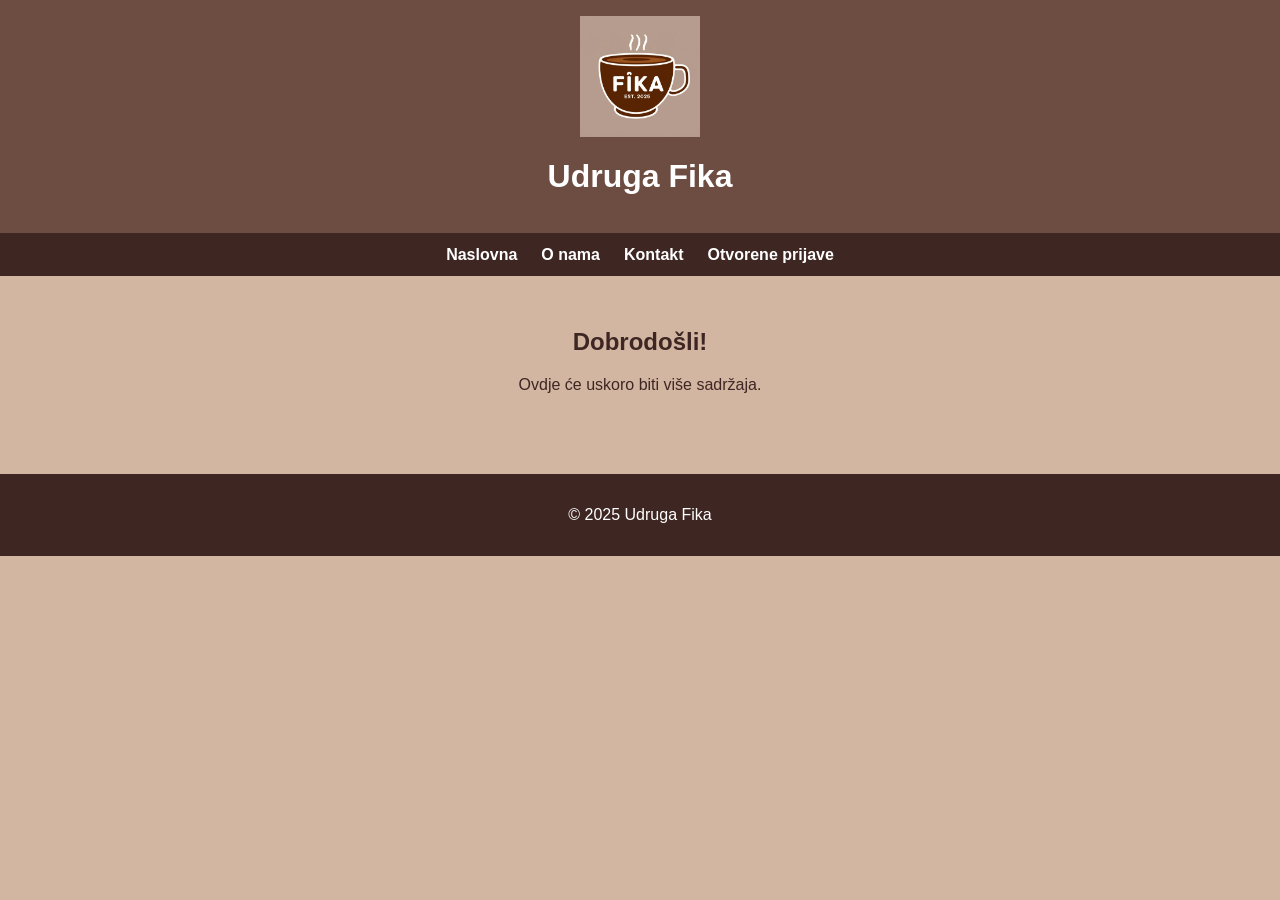
<file: index.html>
<!DOCTYPE html>
<html lang="hr">
<head>
  <meta charset="UTF-8">
  <meta name="viewport" content="width=device-width, initial-scale=1.0">
  <title>Udruga Fika</title>
  <style>
    body {
      font-family: Arial, sans-serif;
      margin: 0;
      padding: 0;
      background: #d2b6a2;
      color: #3e2723;
    }
    header {
      background: #6d4c41;
      color: white;
      padding: 1rem;
      text-align: center;
    }
    header img {
      max-width: 120px;
      height: auto;
      display: block;
      margin: 0 auto 0.5rem;
    }
    nav {
      background: #3e2723;
      display: flex;
      justify-content: center;
      gap: 1.5rem;
      padding: 0.8rem;
    }
    nav a {
      color: white;
      text-decoration: none;
      font-weight: bold;
    }
    nav a:hover {
      text-decoration: underline;
    }
    main {
      padding: 2rem;
      text-align: center;
    }
    section {
      margin-bottom: 2rem;
    }
    footer {
      background: #3e2723;
      color: white;
      text-align: center;
      padding: 1rem;
      margin-top: 2rem;
    }
    .social-icons {
      margin-top: 1rem;
    }
    .social-icons a {
      margin: 0 10px;
      display: inline-block;
    }
    .social-icons img {
      width: 32px;
      height: 32px;
    }
  </style>
</head>
<body>
  <header>
    <img src="fika logo.png" alt="Logo Udruge Fika">
    <h1>Udruga Fika</h1>
  </header>

  <nav>
    <a href="index.html">Naslovna</a>
    <a href="o-nama.html">O nama</a>
    <a href="kontakt.html">Kontakt</a>
    <a href="otvorene-prijave.html">Otvorene prijave</a>
  </nav>

  <main>
    <h2>Dobrodošli!</h2>
    <p>Ovdje će uskoro biti više sadržaja.</p>
  </main>

  <footer>
    <p>&copy; 2025 Udruga Fika</p>
  </footer>
</body>
</html>
</file>
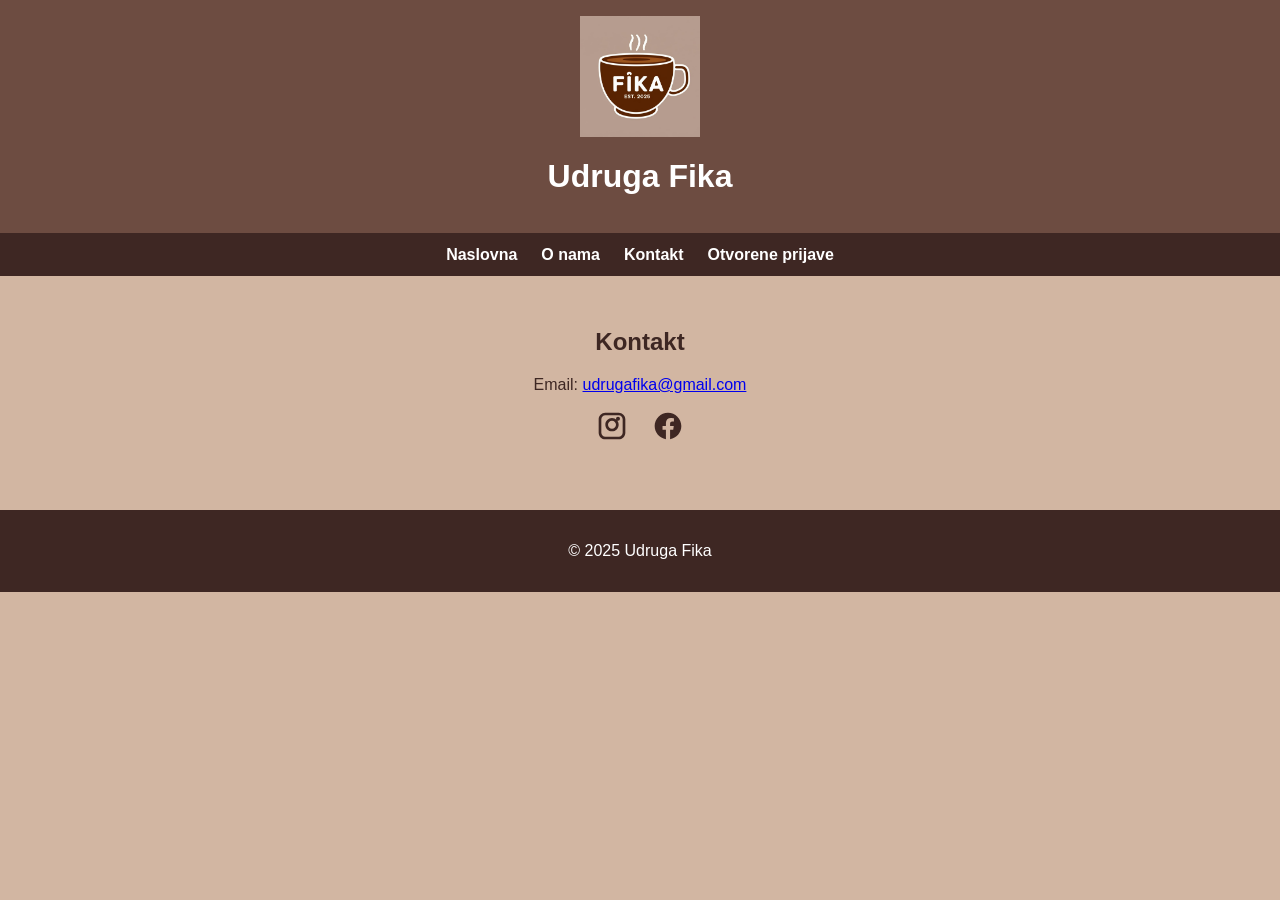
<file: kontakt.html>
<!DOCTYPE html>
<html lang="hr">
<head>
  <meta charset="UTF-8">
  <meta name="viewport" content="width=device-width, initial-scale=1.0">
  <title>Kontakt - Udruga Fika</title>
  <link rel="stylesheet" href="style.css">
</head>
<body>
  <header>
    <img src="fika logo.png" alt="Logo Udruge Fika">
    <h1>Udruga Fika</h1>
  </header>
  <nav>
    <a href="index.html">Naslovna</a>
    <a href="o-nama.html">O nama</a>
    <a href="kontakt.html">Kontakt</a>
    <a href="otvorene-prijave.html">Otvorene prijave</a>
  </nav>
  <main>
    <h2>Kontakt</h2>
    <p>Email: <a href="mailto:udrugafika@gmail.com">udrugafika@gmail.com</a></p>
    <div class="social-icons">
      <a href="https://instagram.com/udrugafika" target="_blank" aria-label="Instagram">
        <svg xmlns="http://www.w3.org/2000/svg" viewBox="0 0 24 24"><path d="M7 2C4.243 2 2 4.243 2 7v10c0 2.757 2.243 5 5 5h10c2.757 0 5-2.243 5-5V7c0-2.757-2.243-5-5-5H7zm0 2h10c1.654 0 3 1.346 3 3v10c0 1.654-1.346 3-3 3H7c-1.654 0-3-1.346-3-3V7c0-1.654 1.346-3 3-3zm5 2c-2.757 0-5 2.243-5 5s2.243 5 5 5 5-2.243 5-5-2.243-5-5-5zm0 2c1.654 0 3 1.346 3 3s-1.346 3-3 3-3-1.346-3-3 1.346-3 3-3zm4.5-3a1.5 1.5 0 100 3 1.5 1.5 0 000-3z"/></svg>
      </a>
      <a href="https://www.facebook.com/profile.php?id=61571317748982" target="_blank" aria-label="Facebook">
        <svg xmlns="http://www.w3.org/2000/svg" viewBox="0 0 24 24"><path d="M22 12c0-5.523-4.477-10-10-10S2 6.477 2 12c0 4.991 3.657 9.128 8.438 9.878v-6.987h-2.54v-2.89h2.54V9.797c0-2.506 1.493-3.89 3.777-3.89 1.094 0 2.238.195 2.238.195v2.46h-1.26c-1.243 0-1.63.771-1.63 1.562v1.875h2.773l-.443 2.89h-2.33v6.987C18.343 21.128 22 16.991 22 12"/></svg>
      </a>
    </div>
  </main>
  <footer>
    <p>&copy; 2025 Udruga Fika</p>
  </footer>
</body>
</html>
</file>
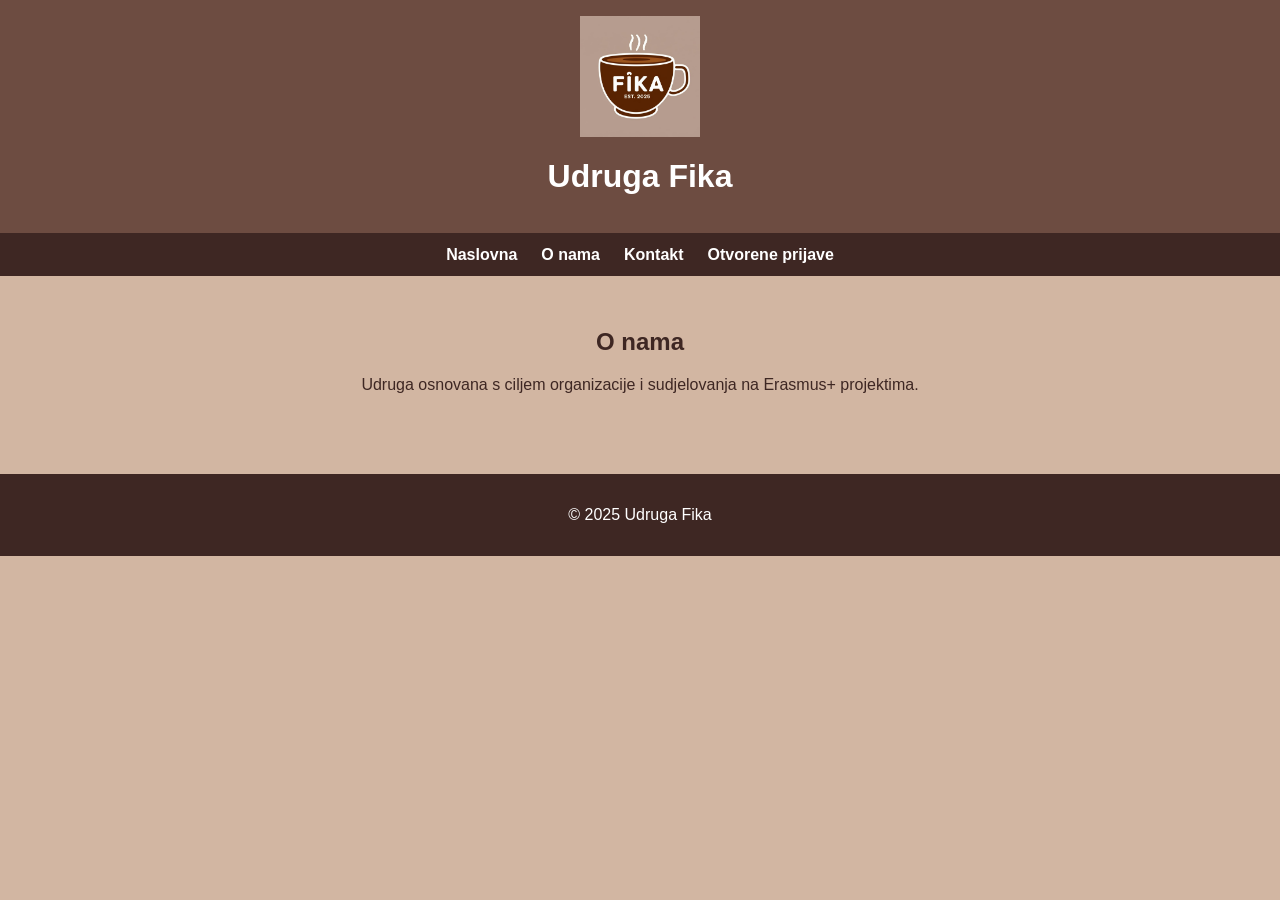
<file: o-nama.html>
<!DOCTYPE html>
<html lang="hr">
<head>
  <meta charset="UTF-8">
  <meta name="viewport" content="width=device-width, initial-scale=1.0">
  <title>O nama - Udruga Fika</title>
  <link rel="stylesheet" href="style.css">
</head>
<body>
  <header>
    <img src="fika logo.png" alt="Logo Udruge Fika">
    <h1>Udruga Fika</h1>
  </header>
  <nav>
    <a href="index.html">Naslovna</a>
    <a href="o-nama.html">O nama</a>
    <a href="kontakt.html">Kontakt</a>
    <a href="otvorene-prijave.html">Otvorene prijave</a>
  </nav>
  <main>
    <h2>O nama</h2>
    <p>Udruga osnovana s ciljem organizacije i sudjelovanja na Erasmus+ projektima.</p>
  </main>
  <footer>
    <p>&copy; 2025 Udruga Fika</p>
  </footer>
</body>
</html>
</file>
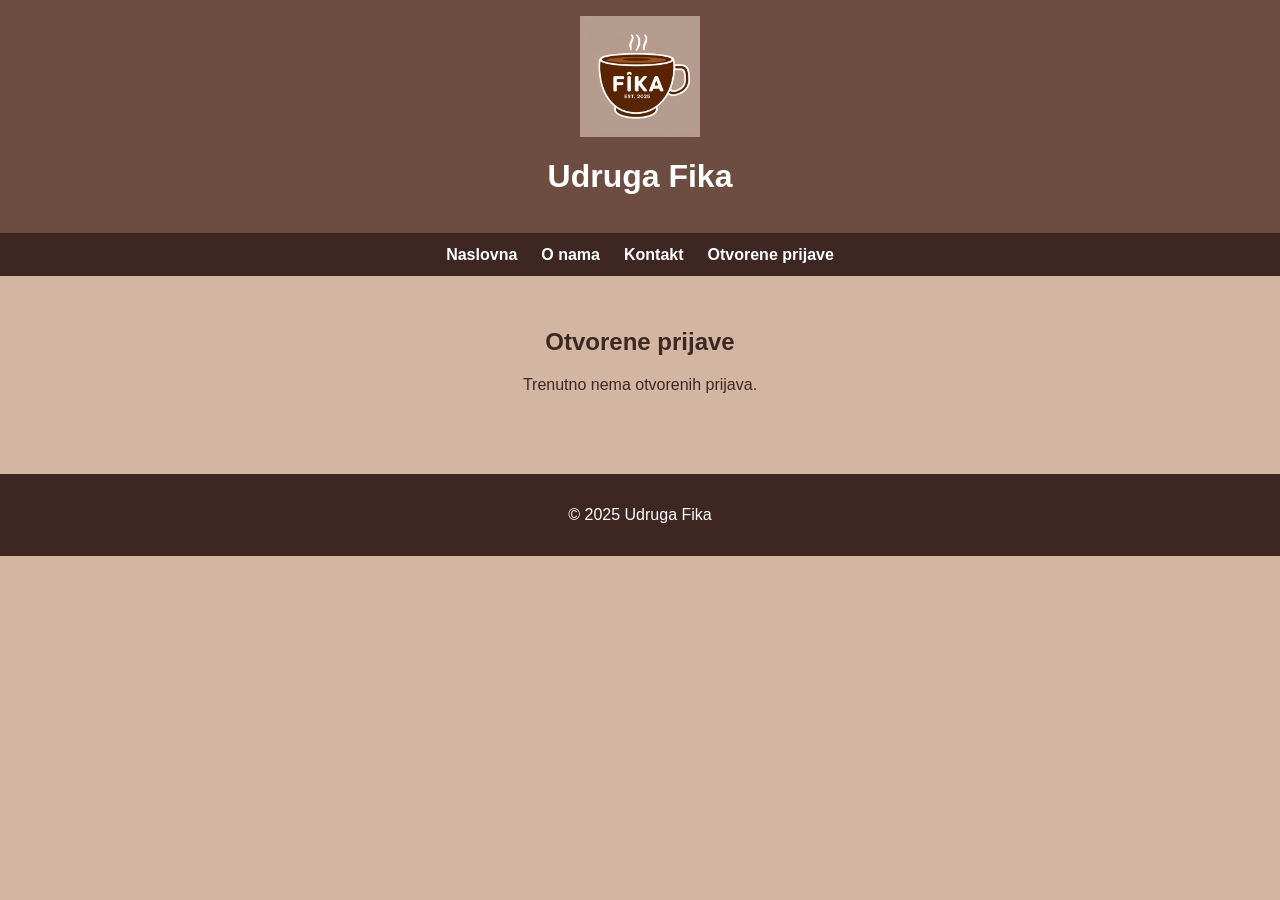
<file: otvorene-prijave.html>
<!DOCTYPE html>
<html lang="hr">
<head>
  <meta charset="UTF-8">
  <meta name="viewport" content="width=device-width, initial-scale=1.0">
  <title>Otvorene prijave - Udruga Fika</title>
  <link rel="stylesheet" href="style.css">
</head>
<body>
  <header>
    <img src="fika logo.png" alt="Logo Udruge Fika">
    <h1>Udruga Fika</h1>
  </header>
  <nav>
    <a href="index.html">Naslovna</a>
    <a href="o-nama.html">O nama</a>
    <a href="kontakt.html">Kontakt</a>
    <a href="otvorene-prijave.html">Otvorene prijave</a>
  </nav>
  <main>
    <h2>Otvorene prijave</h2>
    <p>Trenutno nema otvorenih prijava.</p>
  </main>
  <footer>
    <p>&copy; 2025 Udruga Fika</p>
  </footer>
</body>
</html>
</file>
<file: style.css>
body {
  font-family: Arial, sans-serif;
  margin: 0;
  padding: 0;
  background: #d2b6a2;
  color: #3e2723;
  text-align: center;
}

header {
  background: #6d4c41;
  color: white;
  padding: 1rem;
}

header img {
  max-width: 120px;
  height: auto;
  display: block;
  margin: 0 auto 0.5rem;
}

nav {
  background: #3e2723;
  display: flex;
  justify-content: center;
  gap: 1.5rem;
  padding: 0.8rem;
}

nav a {
  color: white;
  text-decoration: none;
  font-weight: bold;
}

nav a:hover {
  text-decoration: underline;
}

main {
  padding: 2rem;
}

footer {
  background: #3e2723;
  color: white;
  padding: 1rem;
  margin-top: 2rem;
}

.social-icons {
  margin-top: 1rem;
}

.social-icons a {
  margin: 0 10px;
  display: inline-block;
}

.social-icons svg {
  width: 32px;
  height: 32px;
  fill: #3e2723;
}

.social-icons svg:hover {
  fill: #6d4c41;
}
</file>
